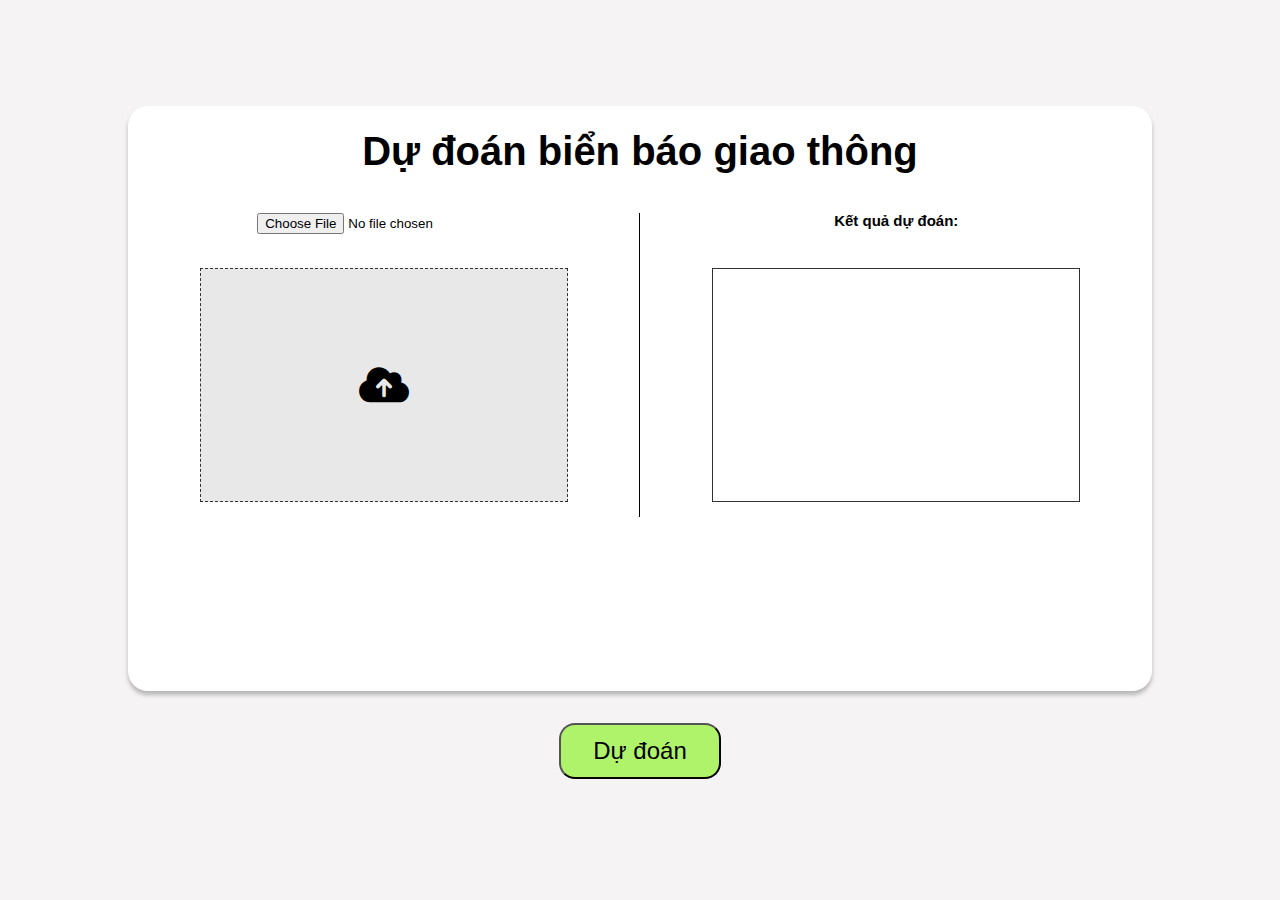
<file: duck/index.html>
<!DOCTYPE html>
<html>
<head>
    <meta charset="UTF-8">
    <meta name="viewport" content="width=device-width, initial-scale=1.0">
    <title>Upload và Dự đoán ảnh</title>
    <link rel="stylesheet" href="./index.css">
    <link rel="stylesheet" href="https://cdnjs.cloudflare.com/ajax/libs/font-awesome/6.4.0/css/all.min.css">
</head>
<body>
    <div class="traffic">
        <div class="container">
            <h1>Dự đoán biển báo giao thông</h1>
            <div class="detect">    
                <div class="input">
                    <input type="file" id="imageUpload"><br>
                    <div class="input-img">
                        <img id="preview"><br>
                    </div>
                    <div class="input-area">
                        <div class="input-icon">
                            <i class="fa-solid fa-cloud-arrow-up"></i>
                        </div>
                    </div>
                </div>
                <div class="border-left"></div>
                <div class="output">
                    <h2>Kết quả dự đoán:</h2>
                    <div class="output-img">
                        <img id="predictionImage">
                    </div>
                    <div class="output-area">   </div>
                </div>
            </div>
            <script src="upload.js"></script>
            <!-- <script src="drapAndDrop.js"></script> -->
        </div>
        
        <button id="predictButton">Dự đoán </button><br>
    </div>
</body>
</file>
<file: duck/index.css>
* {
    box-sizing: inherit;
}

body {
    margin: 0;
}

html {
    font-size: 62.5%;
    line-height: 1.6rem;
    font-family: 'Roboto', sans-serif;
    box-sizing: border-box;
    scroll-behavior: smooth;
}

.traffic {
    position: fixed;
    top: 0;
    bottom: 0;
    left: 0;
    right: 0;
    background-color: #f5f3f3;
    align-items: center;
    justify-content: center;
    display: flex;
    flex-direction: column;
}

.container {
    background-color: #fff;
    width: 80%;
    height: 65%;
    position: relative;
    box-shadow: 0px 4px 4px rgba(0, 0, 0, 0.25);
    border-radius: 20px;
}

h1 {
    font-size: 4rem;
    padding-top: 1%;
    text-align: center;
}

.detect {
    display: flex;
    padding: 28px 0;
    justify-content: space-evenly;
    position: relative;
}

.input, .output {
    width: 45%;
    max-width: 45%;
    text-align: center;
}

.input-img,
.output-img {
    max-width: 100%;
    height: 100%;
}

#preview,
#predictionImage {
    max-width: 100%;
    height: 250px;
}

h2 {
    margin: 0;
    padding-bottom: 33px;
}

#imageUpload {
    padding-bottom: 28px;
}

#predictButton {
    font-size: 2.4rem;
    text-align: center;
    padding: 12px 32px;
    background-color: #AFF36A;
    border-radius: 16px;
    margin-top: 32px;
}

.border-left {
    border-left: 1px solid black;
}

.input-area {
    width: 36%;
    height: 65%;
    background-color: #e9e8e8;
    position: absolute;
    top: 23%;
    left: 7%;
    border: 1px dashed #333;
    display: flex;
    align-items: center;
    justify-content: center;
}

.input-area.active {
    border: 1px solid #333;
}

.input-icon {
    font-size: 4rem;
}

.output-area {
    width: 36%;
    height: 65%;
    background-color: #fff;
    position: absolute;
    top: 23%;
    right: 7%;
    border: 1px solid #333;
    display: flex;
    align-items: center;
    justify-content: center;
}
</file>
